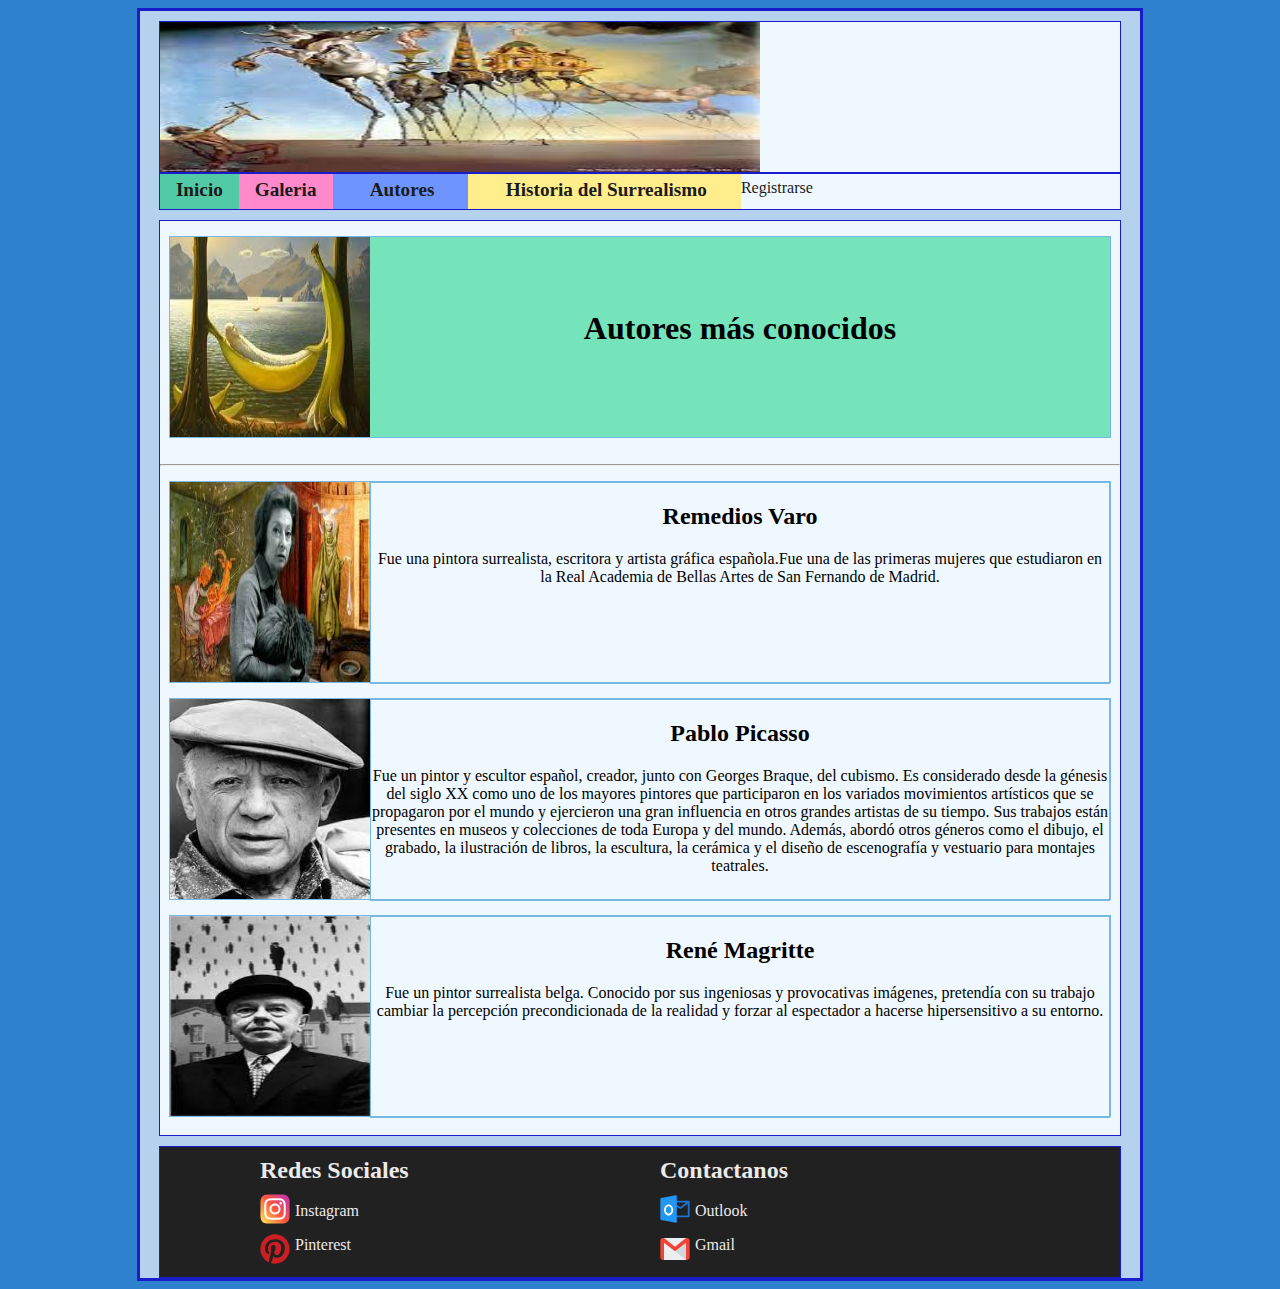
<file: html/artistas.html>
<!DOCTYPE html>
<html lang="en">
<head>
    <meta charset="UTF-8">
    <meta http-equiv="X-UA-Compatible" content="IE=edge">
    <meta name="viewport" content="width=device-width, initial-scale=1.0">
    <title>SURREALISMO</title>
    <link rel="stylesheet" href="../css/artistas.css">
    
</head>
<body id="body">
    
    <div class="Contenedor">
        <div class="cabecera">
            <div id="ImgLogo">
                <img id="SurrealismoLogo" src="../img/IMG.jfif" alt="" srcset="">
            </div>
            <div>
            </div>
        </div>
        <div class="navbarContent">
            <nav class="barraNavegacion">
                <div class="buttonContent">
                    <ul>
                        <li class="Inicio"><a href="../index.html">Inicio</a>
                        </li>
                        <li class="Galeria">
                            <a href="Galeria.html">Galeria</a>
                        </li>
                        <li class="Autores">
                            <a href="artistas.html">Autores</a>
                        </li>
                        <li class="Historia"> 
                            <a href="historia.html">Historia del Surrealismo</a>
                        </li>
                        <li class="Registrarse"> 
                            <a href="Registrate.html" >Registrarse</a>
                        </li>

                    </ul>
                </div>
            </nav>
        </div>
        <div class="seccion1">
            <div class="contenidoContent">
                <div>
                    <img class="imgglogo" src="../img/dos.jpg" alt="logo">
                </div>
                <div class="TextoSomos">
                    <p>
                        <br>
                        <br>
                        <h1>Autores más conocidos</h1>
                    </p>
                </div>
            </div>
            <br>
            <hr>
            <div class="contentTemas">
                <div class="contentTemas">
                    
                    <div class="contenidoContent">
                        <div>
                            <img class="imgglogo" src="../img/REMEDIOS.jfif" alt="foto">
                        </div>
                        <div class="TextoAutor2">
                            <h2>Remedios Varo</h2>
                            <p>Fue una pintora surrealista, escritora y artista gráfica española.​Fue una de las primeras mujeres que estudiaron en la Real Academia de Bellas Artes de San Fernando de Madrid. </p>
                        </div>
                    </div>
                    <div class="contenidoContent">
                        <div>
                            <img class="imgglogo" src="../img/PABLO.jfif" alt="foto">
                        </div>
                        <div class="TextoAutor3">
                            <h2>Pablo Picasso</h2>
                            <p>Fue un pintor y escultor español, creador, junto con Georges Braque, del cubismo.
                                Es considerado desde la génesis del siglo XX como uno de los mayores pintores que participaron en los variados movimientos artísticos que se propagaron por el mundo y ejercieron una gran influencia en otros grandes artistas de su tiempo. Sus trabajos están presentes en museos y colecciones de toda Europa y del mundo. Además, abordó otros géneros como el dibujo, el grabado, la ilustración de libros, la escultura, la cerámica y el diseño de escenografía y vestuario para montajes teatrales.</p>
                        </div>
                    </div>
                    
                    <div class="contenidoContent">
                        <div>
                            <img class="imgglogo" src="../img/RENE.jfif" alt="foto">
                        </div>
                        <div class="TextoAutor5">
                            <h2>René Magritte</h2>
                            <p>Fue un pintor surrealista belga. Conocido por sus ingeniosas y provocativas imágenes, pretendía con su trabajo cambiar la percepción precondicionada de la realidad y forzar al espectador a hacerse hipersensitivo a su entorno.
                                 </p>
                        </div>
                    </div>
                </div>
            </div>
            <br>
        </div>
        <footer>
            <div class="PiePag">
                
                <div class="SocialMedia">
                    <h2>Redes Sociales</h2>
                    <div class="tmnSocialMedia">
                        <img class="imgRedes" src="../img/instagram.svg" alt="instragram_logo">
                        <img class="imgRedes" src="../img/pinterest.svg" alt="pinterest_logo">
                    </div>
                    <div class="txtrede">
                        <p>Instagram</p>
                        <p>Pinterest</p>
                    </div>
                </div>
                <div class="contactanos">
                    <h2>Contactanos</h2>
                    <div class="tmncnt">
                        <img class="imgcd" src="../img/outlook.svg" alt="outlook_logo">
                        <img class="imgcd" src="../img/gmail.svg" alt="gmail_logo">
                    </div>
                    <div class="txtcd">
                        <p>Outlook</p>
                        <p>Gmail</p>
                    </div>
                </div>
            </div>
        </footer>
        </div>
    </div>
    
</body>
</html>
</file>
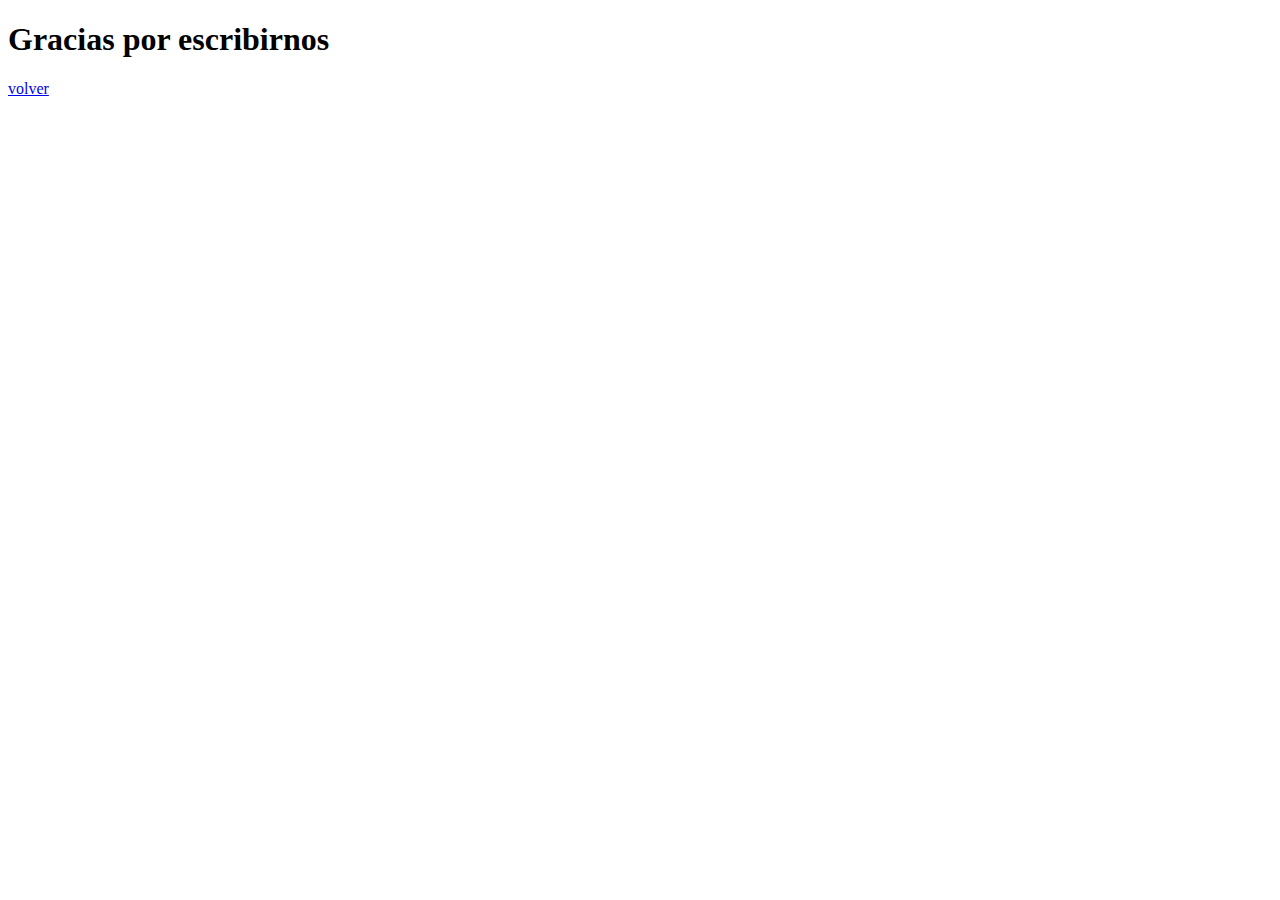
<file: html/enviado.html>
<!DOCTYPE html>
<html lang="es">
<head>
    <meta charset="UTF-8">
    <meta name="viewport" content="width=device-width, initial-scale=1.0">
    <meta http-equiv="X-UA-Compatible" content="ie=edge">
    <title>MENSAJE</title>
</head>
<body>
    <h1>Gracias por escribirnos</h1>
    <a href="form.html">volver</a>
</body>
</html>
</file>
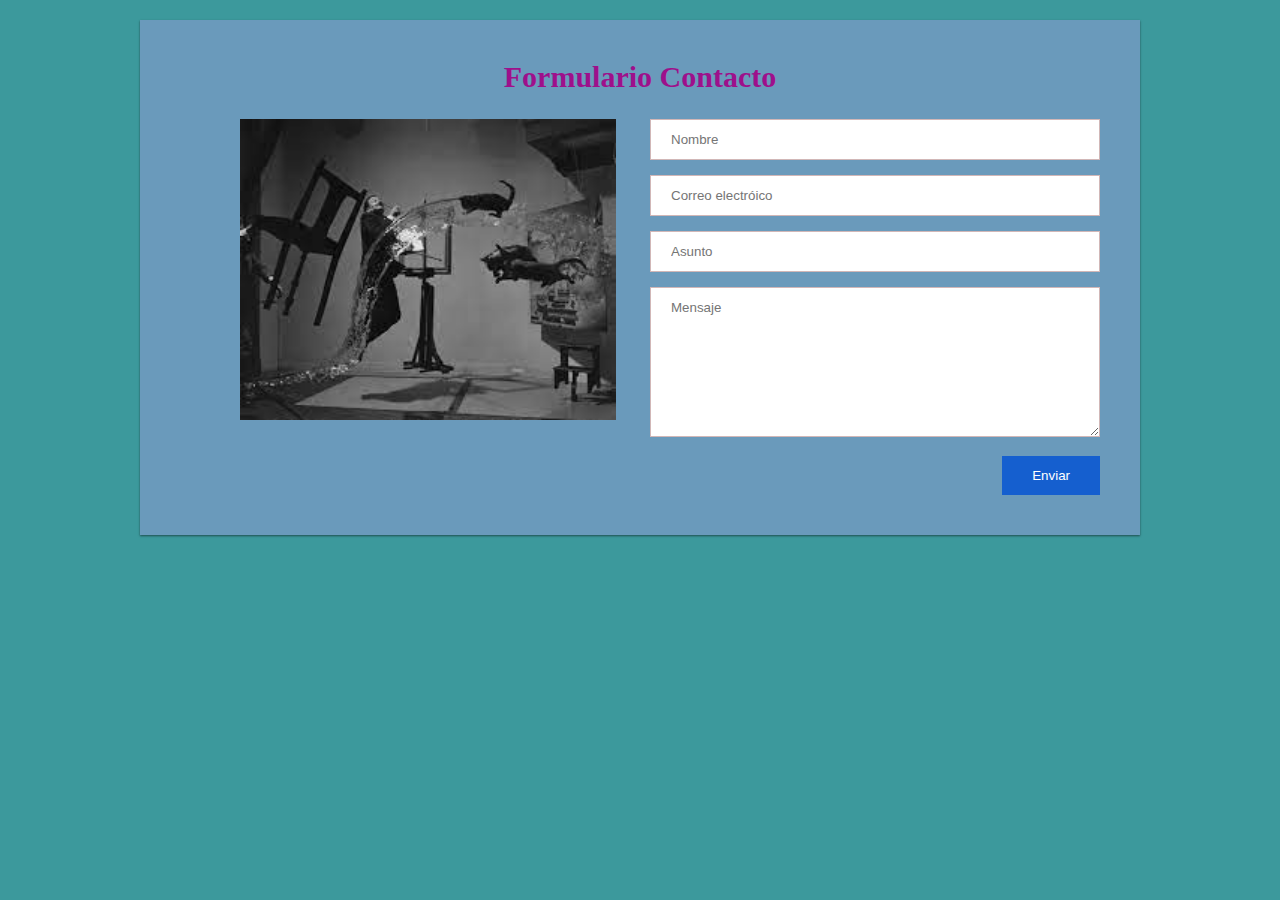
<file: html/form.html>
<!DOCTYPE html>
<html lang="es">
<head>
    <meta charset="UTF-8">
    <meta name="viewport" content="width=device-width, initial-scale=1.0">
    <title>Formulario Contacto</title>
    <link rel="stylesheet" href="../css/estilos.css">
</head>
<body>  
    <div class="contenedor">
        <h1>Formulario Contacto</h1>
        <div class="contenido">
            <div class="info">
                <div class="logo">
                    <img src="../img/descarga (4).jpg">
                    </div>
            </div>
            <form action="enviado.html" method="GET" class="formulario">
                <input type="text" name="nombre" placeholder="Nombre" id="nombre">
                <input type="text" name="correo" placeholder="Correo electróico" id="correo">
                <input type="text" name="asunto" placeholder="Asunto" id="asunto">
                <textarea name="mensaje" id="mensaje" placeholder="Mensaje"></textarea>
                <button type="button" onclick="validarFormulario()" >Enviar</button>
            </form>
        </div>
    </div>
    <script src="https://code.jquery.com/jquery-3.3.1.min.js"></script>
    <script src="../js/app.js"></script>
</body>
</html>
</file>
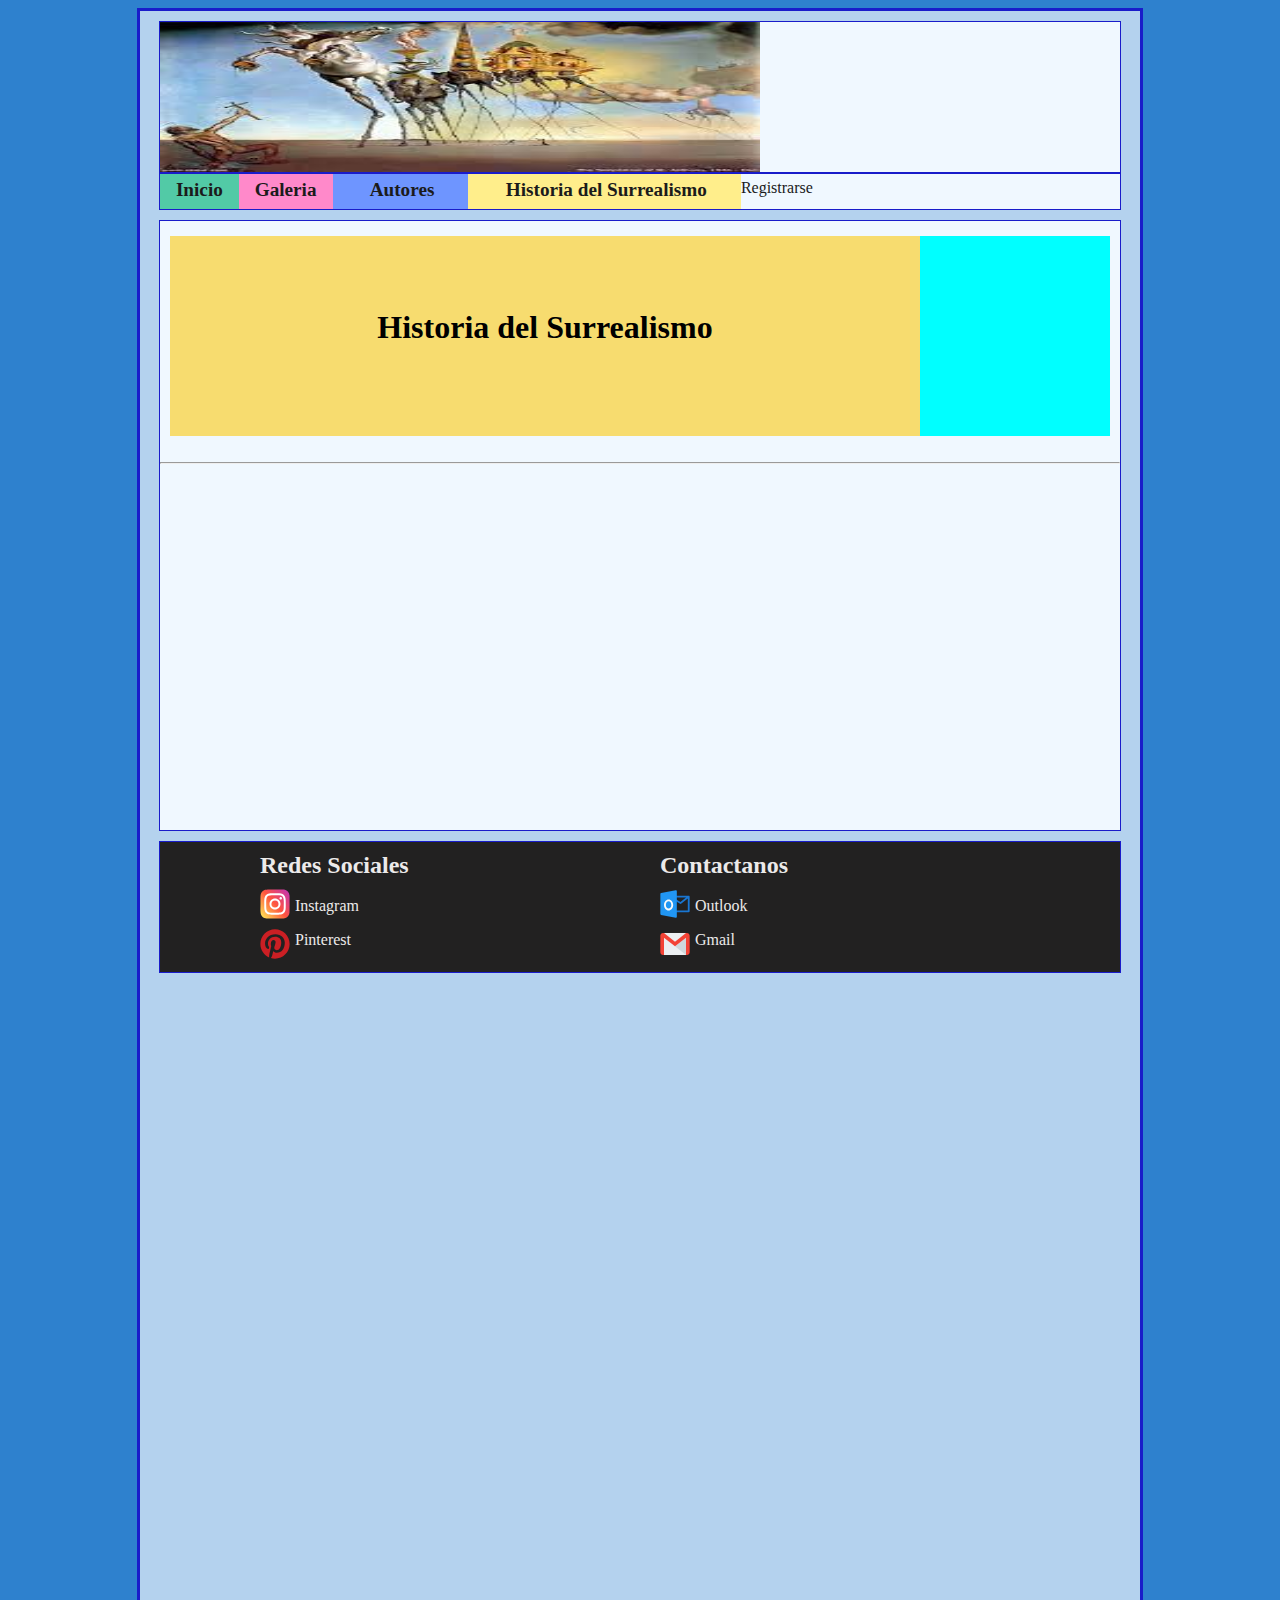
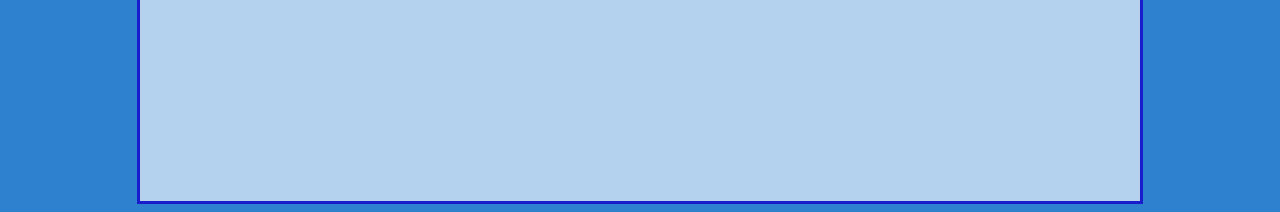
<file: html/historia.html>
<!DOCTYPE html>
<html lang="en">
<head>
    <meta charset="UTF-8">
    <meta http-equiv="X-UA-Compatible" content="IE=edge">
    <meta name="viewport" content="width=device-width, initial-scale=1.0">
    <title>Surrealismo</title>
    <link rel="stylesheet" href="../css/historia.css">
    
</head>
<body id="body">
    
    <div class="Contenedor">
        <div class="cabecera">
            <div id="ImgLogo">
                <img id="SurrealismoLogo" src="../img/IMG.jfif" alt="" srcset="">
            </div>
            <div>

            </div>
        </div>
        <div class="navbarContent">
            <nav class="barraNavegacion">
                <div class="buttonContent">
                    <ul>
                        <li class="Inicio"><a href="../index.html">Inicio</a>
                        </li>
                        <li class="Galeria">
                            <a href="Galeria.html" >Galeria</a>
                        </li>
                        <li class="Autores">
                            <a href="artistas.html" >Autores</a>
                        </li>
                        <li class="Historia"> 
                            <a href="artistas.html" >Historia del Surrealismo</a>
                        </li>
                        <li class="Registrarse"> 
                            <a href="Registrate.html" >Registrarse</a>
                        </li>
                    </ul>
                </div>
            </nav>
        </div>
        <div class="seccion1">
            <div class="contenidoContent">
                
                <div class="Textotitulo">
                    <p>
                    <br>
                    <Br>
                    <h1>Historia del Surrealismo</h1>
                    </p>
                </div>
            </div>
            <br>
            <hr>
            <div class="contentTemas">
                <div class="contentvideo">
                    <iframe width="500" height="300" src="https://www.youtube.com/watch?v=1fzFcEMaMkU" title="YouTube video player" frameborder="0" allow="accelerometer; autoplay; clipboard-write; encrypted-media; gyroscope; picture-in-picture" allowfullscreen></iframe>
                   
                </div>
            </div>
            <br>
        </div>
        <footer>
            <div class="PiePag">
                
                <div class="SocialMedia">
                    <h2>Redes Sociales</h2>
                    <div class="tmnSocialMedia">
                        <img class="imgRedes" src="../img/instagram.svg" alt="instragram_logo">
                        <img class="imgRedes" src="../img/pinterest.svg" alt="pinterest_logo">
                    </div>
                    <div class="txtrede">
                        <p>Instagram</p>
                        <p>Pinterest</p>
                    </div>
                </div>
                <div class="contactanos">
                    <h2>Contactanos</h2>
                    <div class="tmncnt">
                        <img class="imgcd" src="../img/outlook.svg" alt="outlook_logo">
                        <img class="imgcd" src="../img/gmail.svg" alt="gmail_logo">
                    </div>
                    <div class="txtcd">
                        <p>Outlook</p>
                        <p>Gmail</p>
                    </div>
                </div>
            </div>
        </footer>
        </div>
    </div>
    
</body>
</html>
</file>
<file: css/artistas.css>
body{
    background-color: rgb(46, 129, 206);  
  }
  .Contenedor{
      position: relative;
      margin: auto;
      background-color: rgba(255, 255, 255, 0.644);
      width: 1000px;
      height: auto;
      border: 3px solid rgb(25, 28, 202);
  }
  .cabecera{
      border: 1px solid rgb(25, 28, 202);
      background-color: aliceblue;
      margin: auto;
      margin-top:10px;
      width: 960px;
      height: 150px;
  }
  #ImgLogo{
      width: 960px;
      height: 150px;
  }
  #SurrealismoLogo{
      width: 600px;
      height: 150px;
  }
  .navbarContent{
      border: 1px solid rgb(25, 28, 202);
      margin: auto;
      width: 960px;
      height: 35px;
      background-color: aliceblue;
  }
  .barraNavegacion{
      width: 960px;
      height: 35px;
      display: block;
  }
  .buttonContent{
      display: block;
      width: auto;
      height: 35px;
      position: relative;
  }
  ul {
      height: 35px;
      list-style-type: none;
      margin: 0;
      padding: 0;
      overflow: hidden;
  }
  
  li {
      float: left;
      width: auto;
  }
  
  li a {
      height: 35px;
      display: block;
      color: #1b1b1b;
      text-decoration: none;
      text-align: center;
      justify-content: center;
      padding-top: 5px;
  }
  .Inicio{
      background-color: rgb(82, 202, 166);
      font-size: larger;
      font-family: Verdana;
      font-weight: bold;
      padding-left: 15.9px;
      padding-right: 15.9px;
  }
  .Inicio:hover{
      background-color: rgb(23, 245, 178);
      font-size: larger;
      font-family: Verdana;
      font-weight: bold;
      padding-left: 15.9px;
      padding-right: 15.9px;
  }
  .Galeria{
      background-color: rgb(255, 137, 202);
      font-size: larger;
      font-family: Verdana;
      font-weight: bold;
      padding-left: 16px;
      padding-right: 16px;
  }
  .Galeria:hover{
      background-color: rgb(255, 87, 179);
      font-size: larger;
      font-family: Verdana;
      font-weight: bold;
      padding-left: 16px;
      padding-right: 16px;
  }
  .Autores{
      background-color: rgb(110, 149, 255);
      font-size: larger;
      font-family: Verdana;
      font-weight: bold;
      padding-left: 37.2px;
      padding-right: 34px;
  }
  .Autores:hover{
      background-color: rgb(62, 111, 245);
      font-size: larger;
      font-family: Verdana;
      font-weight: bold;
      padding-left: 37.2px;
      padding-right: 34px;
  }
  .Historia{
      background-color: rgb(255, 238, 139);
      font-size: larger;
      font-family: Verdana;
      font-weight: bold;
      padding-left: 37.4px;
      padding-right: 34px;
  }
  .Historia:hover{
      background-color: rgb(255, 229, 79);
      font-size: larger;
      font-family: Verdana;
      font-weight: bold;
      padding-left: 37.4px;
      padding-right: 34px;
  }
  .Registrate{
    background-color: rgb(255, 137, 137);
    font-size: larger;
    font-family: Verdana;
    font-weight: bold;
    padding-left: 37.4px;
    padding-right: 36.55px;
}
.Registrate:hover{
    background-color: rgb(255, 66, 66);
    font-size: larger;
    font-family: Verdana;
    font-weight: bold;
    padding-left: 37.4px;
    padding-right: 36.55px;
}
  .seccion1{
      border: 1px solid rgb(25, 28, 202);
      margin: auto;
      width: 960px;
      height: auto;
      background-color: aliceblue;
      margin-top: 10px;
  }
  .contenidoContent{
      width: auto;
      height: auto;
      display: flex;
      margin: auto;
      margin-top: 15px;
      width: 940px;
      height: 200px;
      border: 1px solid #76b8e4;
  }
  .imgglogo{
      display: flex;
      width: 200px;
      height: 200px;
  }
  .TextoSomos{
      background-color: #76e4ba;
      width: 750px;
      height: 200px;
      display: inline-block;
      left: 50000px;
      text-align: center;
      font-family: cursive;

  }
    .TextoSomos:hover{
        background-color: #49b88d;
        width: 750px;
        height: 200px;
        display: inline-block;
        left: 50000px;
        text-align: center;
        font-family: cursive;
  }
   .TextoAutor1{
        border: 1px solid #76b8e4;
        width: 750px;
        height: 200px;
        display: inline-block;
        left: 50000px;
        text-align: center;
}
   .TextoAutor2{
    border: 1px solid #76b8e4;
    width: 750px;
    height: 200px;
    display: inline-block;
    left: 50000px;
    text-align: center;
    
}
   .TextoAutor3{
    border: 1px solid #76b8e4;
    width: 750px;
    height: 200px;
    display: inline-block;
    left: 50000px;
    text-align: center;
    
}
   .TextoAutor4{
    border: 1px solid #76b8e4;
    width: 750px;
    height: 200px;
    display: inline-block;
    left: 50000px;
    text-align: center;
}
   .TextoAutor5{
    border: 1px solid #76b8e4;
    width: 750px;
    height: 200px;
    display: inline-block;
    left: 50000px;
    text-align: center;

  }
  .PiePag{
      display: flex;
      border: 1px solid rgb(25, 28, 202);
      margin: auto;
      width: 960px;
      height: 130px;
      background-color: rgb(34, 33, 33);
      margin-top: 10px;
  }
  
  .SocialMedia{
      position: relative;
      width: 200px;
      height: 130px;
      left: 100px;
      top: -10px;
      color: rgb(236, 234, 234);
  }
  .tmnSocialMedia{
      position: relative;
      top: -10px;
  }
  .imgRedes{
      position: relative;
      display: block;
      margin-bottom: 10px;
      width: 30px;
      height: 30px;
  }
  .txtrede{
      position: relative;
      display: block;
      top: -88px;
      left: 35px;
  }
  .contactanos{
      position: relative;
      width: 200px;
      height: 130px;
      left: 300px;
      top: -10px;
      color: rgb(236, 234, 234);
  }
  .tmncnt{
      position: relative;
      top: -10px;
  }
  .imgcd{
      position: relative;
      display: block;
      margin-bottom: 10px;
      width: 30px;
      height: 30px;
  }
  .txtcd{
      position: relative;
      display: block;
      top: -88px;
      left: 35px;
  }
</file>
<file: css/estilos.css>
*{
    padding: 0;
    margin: 0;
    box-sizing: border-box;
}

a{
    text-decoration: none;
}

.alert{
    display: block;
    padding: 12px 20px;
    background: #f8d7da;
    color: #b64f8f;
    margin-bottom: 10px;
    border: 1px solid #f5c6cb;
}

body{
    background: #3c999c;
    font-family: Tahoma;
    font-size: 16px;
}

.contenedor{
    width: 90%;
    max-width: 1000px;
    background: rgb(106, 154, 187);
    padding: 40px;
    margin: 20px auto;
    box-shadow: 0px 1px 2px rgba(0, 0, 0, .5);
}

.contenedor h1{
    font-size: 30px;
    font-weight: 600;
    text-align: center;
    margin-bottom: 25px;
    color: #9e108b;
}

.contenido{
    display: flex;
    width: 100%;
    overflow: hidden;
    flex-wrap: wrap;
}

.contenido .info,
.contenido .formulario{
    width: 50%;
}

.info{
    padding-left: 10px;

}

.info .logo{
    width: 100%;
    height: 80%;
    padding-left: 50px;
    display: flex;
    margin-left: auto;
    margin-right: auto;
}


.formulario{
    padding-left: 10px;
}

.formulario input[type='text'],
.formulario textarea{
    width: 100%;
    margin-bottom: 15px;
    padding: 12px 20px;
    border: 1px solid rgb(209, 183, 183);
    color: rgb(128, 117, 117);
    font-family: sans-serif;
    font-weight: 400;
    outline: 0;
}

.formulario textarea{
    max-width: 100%;
    min-width: 100%;
    min-height: 150px;
    max-height: 200px;
}

.formulario input[type='text']:focus,
.formulario textarea:focus{
    border: 1px solid #4715cf;
}

.formulario button{
    padding: 12px 30px;
    border: transparent;
    background: #155fcf;
    color: #fff;
    cursor: pointer;
    float: right;
}


@media (max-width: 520px){
   .contenedor{
       padding: 40px 20px;
   }

   .contenido .info,
   .contenido .formulario{
       width: 100%;
       padding: 0px;
   }

   .contenido .info{
       margin-bottom: 30px;
   }
}

@media (max-width: 800px){
  
    .contenido .info,
    .contenido .formulario{
        width: 100%;
        padding: 0px;
    }
 
    .contenido .info{
        margin-bottom: 30px;
    }
 }
</file>
<file: css/historia.css>
body{
    background-color: rgb(46, 129, 206);  
  }
  .Contenedor{
      position: relative;
      margin: auto;
      background-color: rgba(255, 255, 255, 0.644);
      width: 1000px;
      height: 1790px;
      border: 3px solid rgb(25, 28, 202);
  }
  .cabecera{
      border: 1px solid rgb(25, 28, 202);
      background-color: aliceblue;
      margin: auto;
      margin-top:10px;
      width: 960px;
      height: 150px;
  }
  #ImgLogo{
      width: 960px;
      height: 150px;
  }
  #SurrealismoLogo{
      width: 600px;
      height: 150px;
  }
  .navbarContent{
      border: 1px solid rgb(25, 28, 202);
      margin: auto;
      width: 960px;
      height: 35px;
      background-color: aliceblue;
  }
  .barraNavegacion{
      width: 960px;
      height: 35px;
      display: block;
  }
  .buttonContent{
      display: block;
      width: auto;
      height: 35px;
      position: relative;
  }
  ul {
      height: 35px;
      list-style-type: none;
      margin: 0;
      padding: 0;
      overflow: hidden;
  }
  
  li {
      float: left;
      width: auto;
  }
  
  li a {
      height: 35px;
      display: block;
      color: #1b1b1b;
      text-decoration: none;
      text-align: center;
      justify-content: center;
      padding-top: 5px;
  }
  .Inicio{
      background-color: rgb(82, 202, 166);
      font-size: larger;
      font-family: Verdana;
      font-weight: bold;
      padding-left: 15.9px;
      padding-right: 15.9px;
  }
  .Inicio:hover{
      background-color: rgb(23, 245, 178);
      font-size: larger;
      font-family: Verdana;
      font-weight: bold;
      padding-left: 15.9px;
      padding-right: 15.9px;
  }
  .Galeria{
      background-color: rgb(255, 137, 202);
      font-size: larger;
      font-family: Verdana;
      font-weight: bold;
      padding-left: 16px;
      padding-right: 16px;
  }
  .Galeria:hover{
      background-color: rgb(255, 87, 179);
      font-size: larger;
      font-family: Verdana;
      font-weight: bold;
      padding-left: 16px;
      padding-right: 16px;
  }
  .Autores{
      background-color: rgb(110, 149, 255);
      font-size: larger;
      font-family: Verdana;
      font-weight: bold;
      padding-left: 37.2px;
      padding-right: 34px;
  }
  .Autores:hover{
      background-color: rgb(62, 111, 245);
      font-size: larger;
      font-family: Verdana;
      font-weight: bold;
      padding-left: 37.2px;
      padding-right: 34px;
  }
  .Historia{
      background-color: rgb(255, 238, 139);
      font-size: larger;
      font-family: Verdana;
      font-weight: bold;
      padding-left: 37.4px;
      padding-right: 34px;
  }
  .Historia:hover{
      background-color: rgb(255, 229, 79);
      font-size: larger;
      font-family: Verdana;
      font-weight: bold;
      padding-left: 37.4px;
      padding-right: 34px;
  }
  #textoHistoria{
      text-align: left;
  }
  .Registrate{
      background-color: rgb(255, 137, 137);
      font-size: larger;
      font-family: Verdana;
      font-weight: bold;
      padding-left: 37.4px;
      padding-right: 36.55px;
  }
  .Registrate:hover{
      background-color: rgb(255, 66, 66);
      font-size: larger;
      font-family: Verdana;
      font-weight: bold;
      padding-left: 37.4px;
      padding-right: 36.55px;
  }
  .seccion1{
      border: 1px solid rgb(25, 28, 202);
      margin: auto;
      width: 960px;
      height: auto;
      background-color: aliceblue;
      margin-top: 10px;
  }
  .contenidoContent{
      display: flex;
      margin: auto;
      margin-top: 15px;
      width: 940px;
      height: 200px;
      background-color: aqua;
  }
  .imgglogo{
      display: flex;
      width: 200px;
      height: 200px;
  }
  .Textotitulo{
      background-color: #F7DC6F;
      width: 750px;
      height: 200px;
      display: inline-block;
      left: 50000px;
      text-align: center;
      font-family: cursive;
}
.Textotitulo:hover{
    background-color: #d4b434;
    width: 750px;
    height: 200px;
    display: inline-block;
    left: 50000px;
    text-align: center;
    font-family: cursive;
}
  .Frase{
    position: relative;
      background: #2193b0;  
      background: -webkit-linear-gradient(to right, #6dd5ed, #2193b0);  
      background: linear-gradient(to right, #6dd5ed, #2193b0); 
      width: 940px;
      height: 782px;
      display: flex;
      justify-content: center;
      align-content: center;
      text-align: justify;
      margin: auto;
      font-size: 18px;
    }
    #tituloA{
        font-family: cursive;
        text-align: center;
  }
  .contentTemas{
      width: 940px;
      height: 340px;
      margin: auto;
     position: relative;
     display: flex;
     align-items: center;
     justify-content: center;
     
    }
  .conttt{
      border-radius: 10px;
      background-color:#76b8e4;
      width: 300px;
      height: 305px;
      border-radius: 10px;
      -webkit-border-radius: 10px;
      -moz-border-radius: 10px;
      -ms-border-radius: 10px;
      -o-border-radius: 10px;
      display: inline-block;
      text-align: center;
  }
  .hh{
      width: 250px;
      height: 250px;
      border-radius: 10px;
      -webkit-border-radius: 10px;
      -moz-border-radius: 10px;
      -ms-border-radius: 10px;
      -o-border-radius: 10px;
      position: relative;
      top: 15px;
  }
  .noche{
      margin-top: 22px;
     font-family: sans-serif;
  }
  .PiePag{
      display: flex;
      align-content: flex-end;
      border: 1px solid rgb(25, 28, 202);
      margin: auto;
      width: 960px;
      height: 130px;
      background-color: rgb(34, 33, 33);
      margin-top: 10px;
  }
  
  .SocialMedia{
      position: relative;
      width: 200px;
      height: 130px;
      left: 100px;
      top: -10px;
      color: rgb(236, 234, 234);
  }
  .tmnSocialMedia{
      position: relative;
      top: -10px;
  }
  .imgRedes{
      position: relative;
      display: block;
      margin-bottom: 10px;
      width: 30px;
      height: 30px;
  }
  .txtrede{
      position: relative;
      display: block;
      top: -88px;
      left: 35px;
  }
  .contactanos{
      position: relative;
      width: 200px;
      height: 130px;
      left: 300px;
      top: -10px;
      color: rgb(236, 234, 234);
  }
  .tmncnt{
      position: relative;
      top: -10px;
  }
  .imgcd{
      position: relative;
      display: block;
      margin-bottom: 10px;
      width: 30px;
      height: 30px;
  }
  .txtcd{
      position: relative;
      display: block;
      top: -88px;
      left: 35px;
  }
</file>
